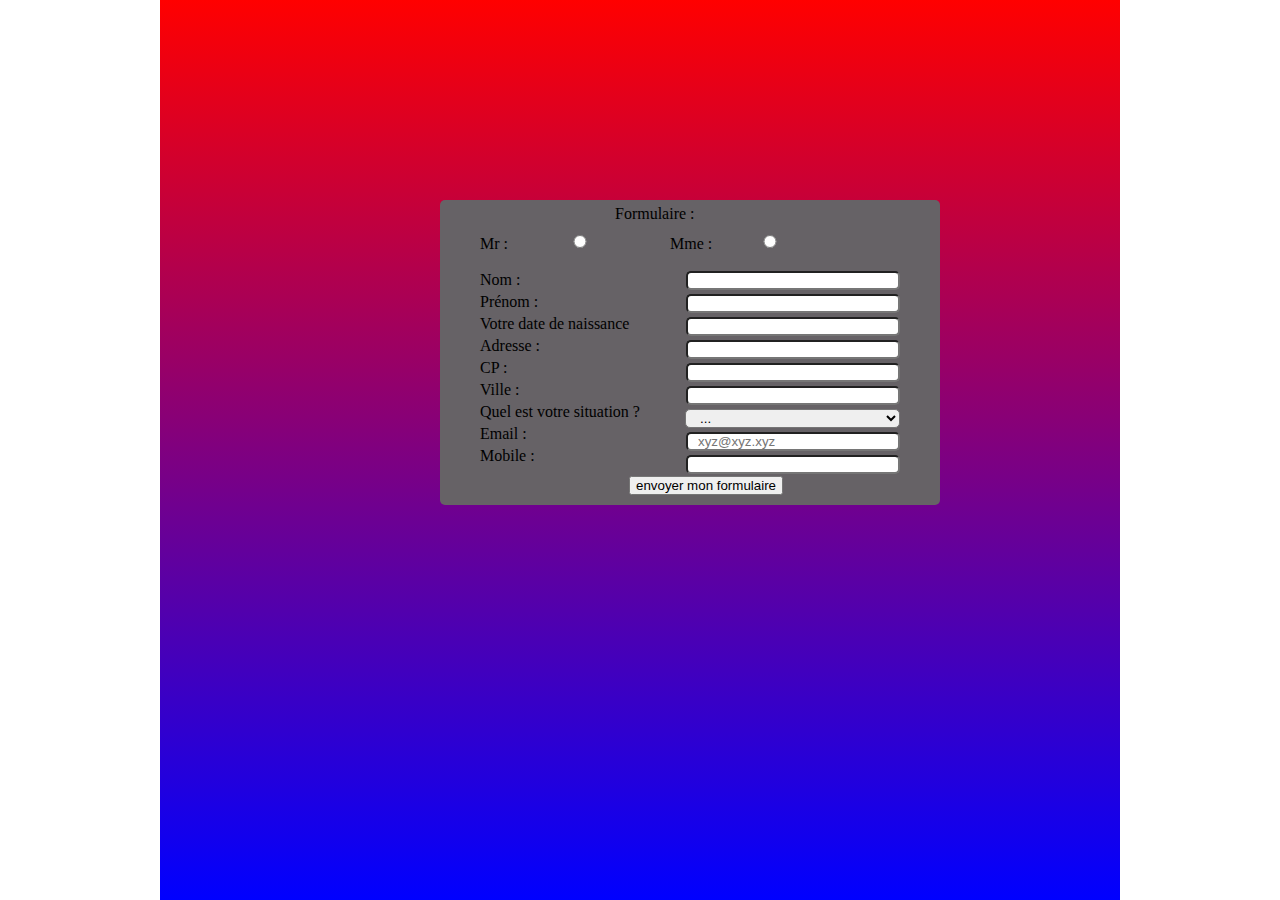
<file: ACF2L_Loïc_et_Solan_BTS_SIO_11/formulaire.html>
<!DOCTYPE html>
<html lang="fr">
<section id="content">
    <article>
        <head>
            <link rel="shortcut icon" type="image/ico" href="images\formulaire.ico">
              <legend>Formulaire : </legend>
              <link rel="stylesheet" href="css/formulaire.css">
              <title>Formulaire</title>
        </head>
        <body>
            <script src="css/formulaire.css"></script>
        </body>
        <form name="myForm" action="" method="post" onsubmit="return f_myForm()">
            <label for="titre1">Mr :</label>
              <input type="radio" name="Titre" id="titre1" value="Mr"/>
                    <label for="titre2">Mme :</label>
              <input type="radio" name="Titre" id="titre2" value="Mme"/>
              <br/>  
            <br/>
            <label for="nom">Nom :</label>
            <input type="text" name="Nom" id="nom" maxlength="30" />
            <br/>
            <label for="prenom">Prénom :</label>
            <input type="text" name="Prenom" id="prenom" maxlength="30" />
    <div>
    <label for="date-de-naissance">Votre date de naissance</label>
    <input type="text" id="date-de-naissance" name="date-de-naissance" maxlength="30"/>
     </div>
            <br/>
            <label for="adresse">Adresse :</label>
            <input type="text" name="Adresse" id="adresse" maxlength="30" />
            <br/>
            <label for="cp">CP :</label>
            <input type="number" name="CP" id="cp" maxlength="5" />
            <br/>
            <label for="ville">Ville :</label>
            <input type="text" name="Ville" id="ville" maxlength="30" />
            <br/>
        <label for="statu">Quel est votre situation ?</label>
              <select size="1" name="Status" id="status" maxlength="30">
                <optgroup label="Situation">
                    <option value="0">...</option>
                    <option value="eleves">Célibataire</option>
                    <option value="profs">Marié</option>
                    <option value="tuteurs">Union libre</option>
                    <option value="staffs">PACS</option>
                    <option value="admin">Divorcé</option>
                </optgroup>
            </select>
     <label for="email">Email :</label>
            <input type="email" name="Email" id="email" placeholder="xyz@xyz.xyz" maxlength="30" />
        <br/>
            <label for="mobile">Mobile :</label>
            <input type="number" name="Mobile" id="mobile" maxlength="10" />				
            <br/>
            <div id="esp_submit_reset">
            <input type="submit" name="send_connexion" value="envoyer mon formulaire" />
            </div>
        </form>
        <footer>
        </footer>
    </article>
</section>
</file>
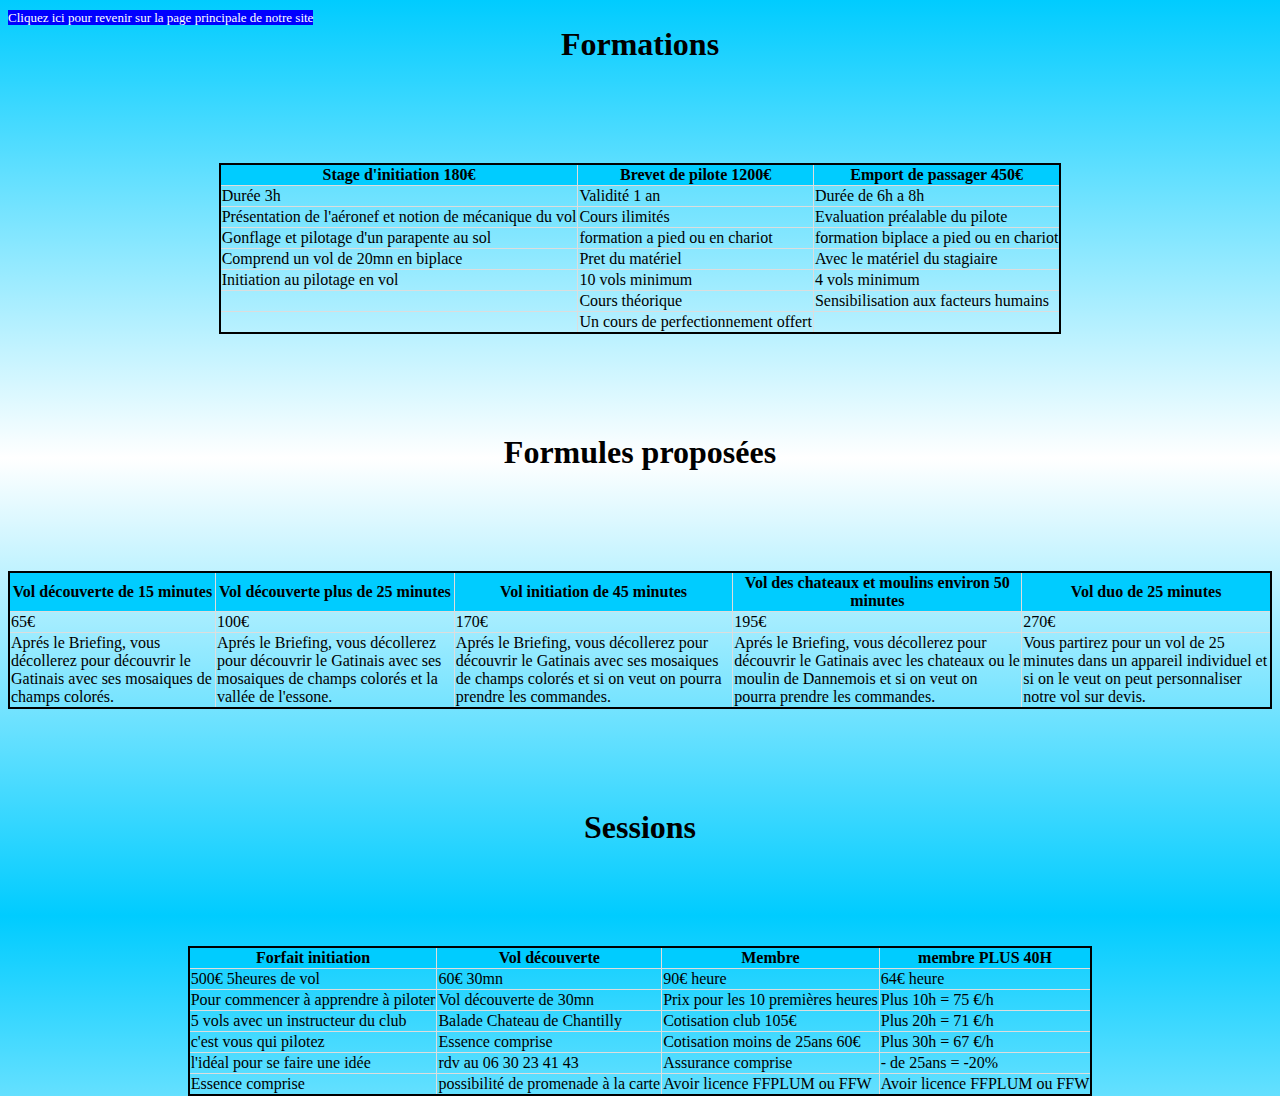
<file: ACF2L_Loïc_et_Solan_BTS_SIO_11/tableau_tarifs.html>
<!doctype html>
<html lang="fr">
    <head>
        <title>Tarifs </title>
        <link rel="stylesheet" href="css/tableau_tarifs.css">
        <link rel="shortcut icon" type="image/ico" href="images/favicon.ico">
        <style> 
            body {
            height: 100vh;
            background: linear-gradient(to bottom, #00ccff, white, #00ccff);
            } 
			</style> 
			      <a class="lienversindex" href="index.html">Cliquez ici pour revenir sur la page principale de notre site</a>
    </head>

<body>
    
    <!-- tab1 -->
        <center>
        <strong> <font size="6">Formations</font></strong>
        </center>
    <table class="tableau-style">

		<thead>
			<tr>
				<th>Stage d'initiation 180€</th>  
				<th>Brevet de pilote 1200€</th>
				<th>Emport de passager 450€</th>
				</tr>
		</thead>
		<tbody>
			<tr>
				<td>Durée 3h</td>  
				<td>Validité 1 an</td>
				<td>Durée  de 6h a 8h</td>
			</tr>
			<tr>
				<td>Présentation de l'aéronef et notion de mécanique du vol</td>  
				<td>Cours ilimités</td>
				<td>Evaluation préalable du pilote</td>
			</tr>
			<tr>
				<td>Gonflage et pilotage d'un parapente au sol</td>  
				<td>formation a pied ou en chariot</td>
				<td>formation biplace a pied ou en chariot</td>
			</tr>
			<tr>
				<td>Comprend un vol de 20mn en biplace</td>  
				<td>Pret du matériel</td>
				<td>Avec le matériel du stagiaire</td>
			</tr>
			<tr>
				<td>Initiation au pilotage en vol</td>  
				<td>10 vols minimum</td>
				<td>4 vols minimum</td>
			</tr>
			<tr>
				<td></td>  
				<td>Cours théorique</td>
				<td>Sensibilisation aux facteurs humains</td>
			</tr>
			<td></td>  
			<td>Un cours de perfectionnement offert</td>
			<td></td>
		</tr>
		</tbody>
	</table>





    <!-- tab2 -->
    <center>
    <strong> <font size="6">Formules proposées</font></strong>
    </center>
    <table class="tableau-style">

		<thead>
			<tr>
				<th>Vol découverte de 15 minutes</th>  
				<th>Vol découverte plus de 25 minutes</th>
				<th>Vol initiation de 45 minutes</th>
                <th>Vol des chateaux et moulins environ 50 minutes</th>
                <th>Vol duo de 25 minutes</th>

			</tr>
		</thead>
		<tbody>
			<tr>
				<td>65€</td>  
				<td>100€</td>
				<td>170€</td>
                <td>195€</td>
                <td>270€</td>
			</tr>
			<tr>
				<td>Aprés le Briefing, vous décollerez pour découvrir le Gatinais avec ses mosaiques de champs colorés. </td>  
				<td>Aprés le Briefing, vous décollerez pour découvrir le Gatinais avec ses mosaiques de champs colorés et la vallée de l'essone.</td>
				<td>Aprés le Briefing, vous décollerez pour découvrir le Gatinais avec ses mosaiques de champs colorés et si on veut on pourra prendre les commandes.</td>
                <td>Aprés le Briefing, vous décollerez pour découvrir le Gatinais avec les chateaux ou le moulin de Dannemois et si on veut on pourra prendre les commandes.</td>
                <td>Vous partirez pour un vol de 25 minutes dans un appareil individuel et si on le veut on peut personnaliser notre vol sur devis.</td>
			</tr>
			
		</tbody>
	</table>





    <!-- tab3 -->
        <center>
        <strong> <font size="6">Sessions</font></strong>
        </center>
    <table class="tableau-style">

		<thead>
			<tr>
				<th>Forfait initiation</th>  
				<th>Vol découverte</th>
				<th>Membre</th>
                <th>membre PLUS 40H </th>

			</tr>
		</thead>
		<tbody>
			<tr>
				<td>500€ 5heures de vol</td>  
				<td>60€ 30mn</td>
				<td>90€ heure</td>
                <td>64€ heure</td>
			</tr>
			<tr>
				<td>Pour commencer à apprendre à piloter</td>  
				<td>Vol découverte de 30mn</td>
				<td>Prix pour les 10 premières heures</td>
                <td>Plus 10h = 75 €/h</td>
			</tr>
			<tr>
				<td>5 vols avec un instructeur du club</td>  
				<td>Balade Chateau de Chantilly</td>
				<td>Cotisation club 105€</td>
                <td>Plus 20h = 71 €/h</td>
			</tr>
			<tr>
				<td>c'est vous qui pilotez</td>  
				<td>Essence comprise</td>
				<td>Cotisation moins de 25ans 60€</td>
                <td>Plus 30h = 67 €/h</td>
			</tr>
			<tr>
				<td>l'idéal pour se faire une idée</td>  
				<td>rdv au 06 30 23 41 43</td>
				<td>Assurance comprise</td>
                <td>- de 25ans = -20%</td>
			</tr>
			<tr>
				<td>Essence comprise</td>  
				<td>possibilité de promenade à la carte</td>
				<td>Avoir licence FFPLUM ou FFW</td>
                <td>Avoir licence FFPLUM ou FFW</td>

		</tbody>
	</table>
    
</body>
</file>
<file: ACF2L_Loïc_et_Solan_BTS_SIO_11/css/formulaire.css>
@charset "utf-8";
/* CSS Document */
* {margin: 0; padding: 0;}
:root{
    width:960px;
    height:100%;
    margin:0px auto;
}
/*-------------------------------------------------------- HTML -*/
a:link, a:visited, a:hover, a:active {
    text-decoration:none;
    margin-left:10px;
}
/*-------------------------------------------------------- HTML -*/
html{
    background-image: url(http://moniris.com/webmail/skins/larry/images/linen.jpg);
}
/*-------------------------------------------------------- BODY-*/
body{
    width:960px;
    height: 100%;
    margin: 0 auto;
    background: linear-gradient(to bottom, red, blue);
}
/*-------------------------------------------------------- CONTENT-*/
#content{
    width: 500px;
    height:800 px;
    top: 50%;
    left: 50%;
    position: absolute;
    margin:-250px 0px 0px -200px;
    background-color:#666266;
    background-repeat: repeat;
    border-radius: 5px;
}
/*-------------------------------------------------------- HEADER-*/
header{
    float: left;
    width: 100%;
    height: 30px;
}
/*-------------------------------------------------------- NAV-*/
nav{
    float: left;
    width: 842px;
    height: 94px;
    margin: 5px 5px;
}
/*-------------------------------------------------------- FOOTER-*/
footer{
    float: left;
    width: 100%;
    height: px;
}
/*-------------------------------------------------------- AUTRES-*/
form{
    float: left;
}
legend{
    float: left;
    width: auto;
    margin: 5px 0 10px 175px;
    font-family: "Times New Roman", Times, serif;
    font-style: normal;
    font-size: 16px;
    color: Black;
}
label{
    float: left;
    margin: 2px 0px 2px 40px;
    color:Black;
    width: 200px;
}
label[for="titre1"]{
float: left;
    margin: 2px 40px 2px 40px;
    color:Black;
    width: 50px;
}
label[for="titre2"]{
    position: relative;
    float: left;
    margin: 2px 40px 2px 40px;
    color:Black;
    width: 50px;
}
input[type="text"], input[type="number"], input[type="email"],input[type="password"], 
input[type="time"], input[type="date"], input[type="datetime"], input[type="tel"], select{
    float: right;
    margin: 2px 40px 2px 0px;
    padding-left: 10px;
    border-radius: 5px;
    width: 200px;
}
input[type="file"] {
    border-radius: 5px 5px 5px 5px;
    float: right;
    margin: 2px 26px 2px 0;
    padding-left: 10px;
    width: 226px;
}
textarea{
    border-radius: 5px 5px 5px 5px;
    float: right;
    height: 100px;
    margin: 2px 40px 2px 0;
    padding-left: 10px;
    resize: none;
    width: 406px;
}
input[type="radio"]{
    float: left;
    margin: 2px 40px 2px 0px;
    padding-left: 10px;
    border-radius: 5px;
    width: 20px;
}
select{
    width: 215px;
}
input[TYPE="checkbox"]{
    float: left;
    margin: 5px 0px 2px 10px;
    padding-left: 0px;
}
input[TYPE="SUBMIT"]{
    float: left;
    margin: 0px 0px 10px 189px;
    padding: 0px 5px 0px 5px;
}
input[TYPE="RESET"],input[TYPE="BUTTON"]{
    float:left;
    margin: 0px 0px 10px 0px;
    padding: 0px 5px 0px 5px;
}

.bad{
    border: solid 2px red;
}
.good{
    border: solid 2px green;
}
</file>
<file: ACF2L_Loïc_et_Solan_BTS_SIO_11/css/tableau_tarifs.css>
.tableau-style {
    border-collapse: collapse;
    min-width: 400px;
    width: auto;
    box-shadow: 0 5px 50px rgba(0,0,0,0,15);
    cursor: pointer;
    margin: 100px auto;
    border: 2px solid black;
}
.centre {
    text-align: center;
}
thead tr {

    background-color: #00ccff;
    text-align: center;
}
tbody tr, td, th{
    border: 1px solid #ddd;
}
tbody tr:nth-child(event) {
    background-color: #f3f3f3;
}
tbody tr:last-of-type {
    border-bottom: 1px solid black;
}

.lienversindex
{
    background-color: blue;
    color: white;
    font-size: 13px;
    text-decoration:none;
}

.lienversindex:hover{
background-color: white;
color: blue;

}
</file>
